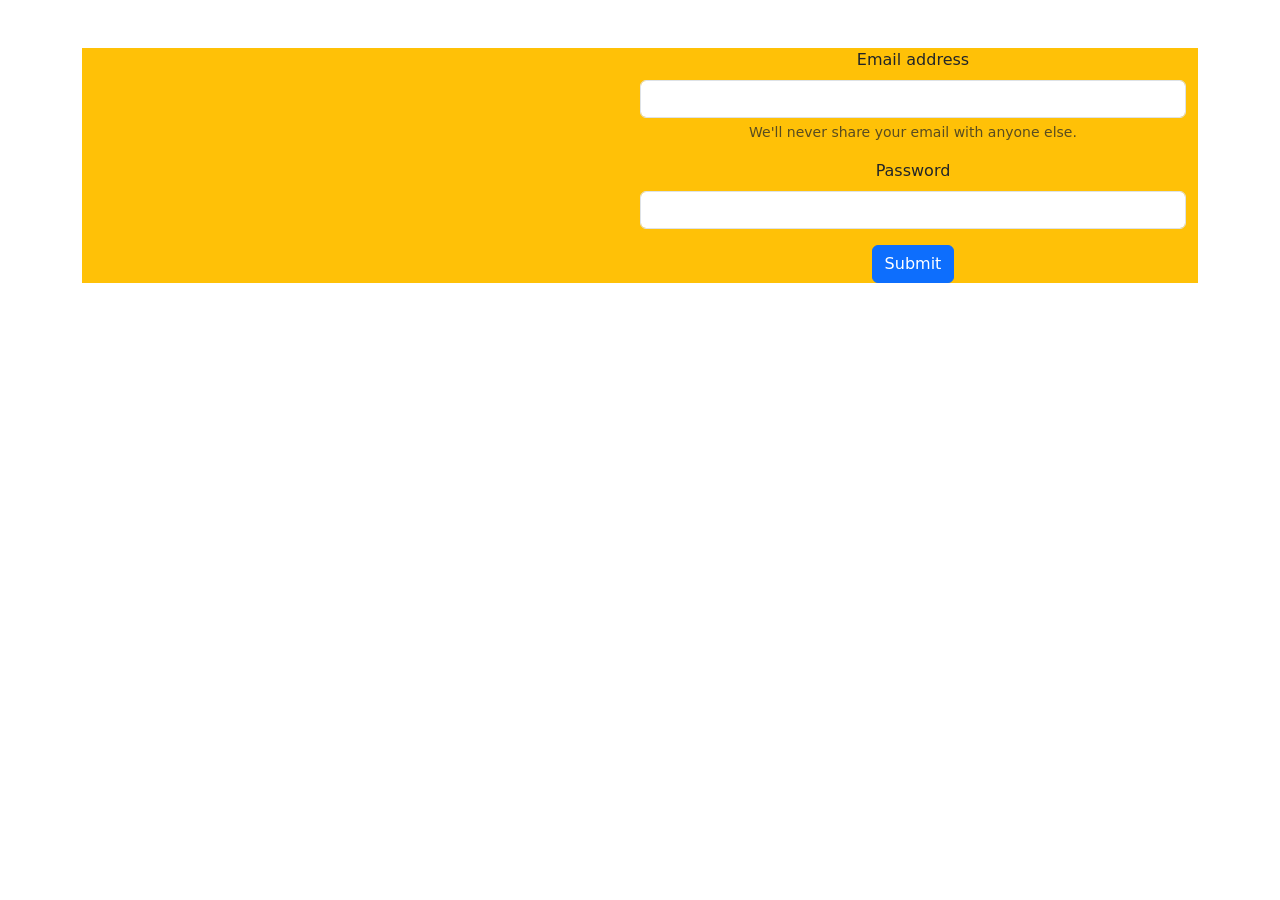
<file: Student_exams/Student_exams my pc/project-root/index.html>
<!DOCTYPE html>
<html lang="en">

<head>
          <meta charset="UTF-8">
          <meta name="viewport" content="width=device-width, initial-scale=1.0">
          <link href="https://cdn.jsdelivr.net/npm/bootstrap@5.3.2/dist/css/bootstrap.min.css" rel="stylesheet"
                    integrity="sha384-T3c6CoIi6uLrA9TneNEoa7RxnatzjcDSCmG1MXxSR1GAsXEV/Dwwykc2MPK8M2HN"
                    crossorigin="anonymous">
          <script src="https://cdn.jsdelivr.net/npm/bootstrap@5.3.2/dist/js/bootstrap.bundle.min.js"
                    integrity="sha384-C6RzsynM9kWDrMNeT87bh95OGNyZPhcTNXj1NW7RuBCsyN/o0jlpcV8Qyq46cDfL"
                    crossorigin="anonymous"></script>

          <title>User</title>
</head>

<body>
          <div class="container">
                    <div class="row">
                              <!-- <h1 class="display-5 text-center ">Welcome To You Computer Sikhe</h1> -->
                    </div>

                    <div class="container text-center">
                              <div class="row align-items-center mt-5">
                                        <div class="col bg-warning d-flex">
                                                 <!-- <button>Login</button>
                                                 <button>Registaration</button> -->
                                                 <div class="w-50">
                                               
                                                 </div>
                                                 <div class="w-50">
                                                  <form>
                                                            <div class="mb-3">
                                                              <label for="exampleInputEmail1" class="form-label">Email address</label>
                                                              <input type="email" class="form-control" id="exampleInputEmail1" aria-describedby="emailHelp">
                                                              <div id="emailHelp" class="form-text">We'll never share your email with anyone else.</div>
                                                            </div>
                                                            <div class="mb-3">
                                                              <label for="exampleInputPassword1" class="form-label">Password</label>
                                                              <input type="password" class="form-control" id="exampleInputPassword1">
                                                            </div>
                                        
                                                            <button type="submit" class="btn btn-primary">Submit</button>
                                                          </form>
                                                 </div>
                                        </div>
                              </div>
                    </div>

          </div>

</body>

</html>
</file>
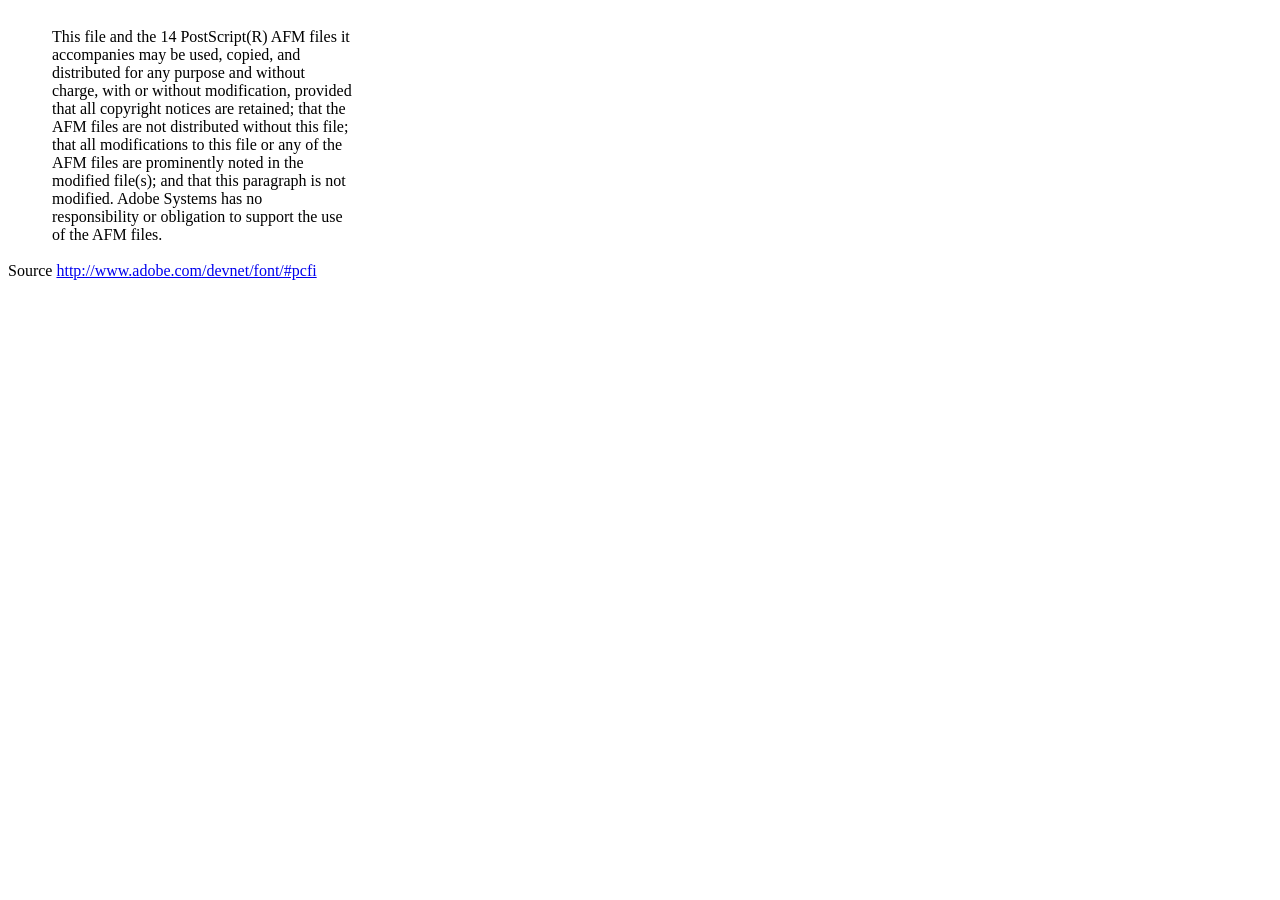
<file: dompdf/vendor/dompdf/dompdf/lib/fonts/mustRead.html>
<html>
	<head>
		<meta http-equiv="content-type" content="text/html;charset=iso-8859-1">
		<meta name="generator" content="Adobe GoLive 4">
		<title>Core 14 AFM Files - ReadMe</title>
	</head>
	<body bgcolor="white">
		<font color="white">or</font>
		<table border="0" cellpadding="0" cellspacing="2">
			<tr>
				<td width="40"></td>
				<td width="300">This file and the 14 PostScript(R) AFM files it accompanies may be used, copied, and distributed for any purpose and without charge, with or without modification, provided that all copyright notices are retained; that the AFM files are not distributed without this file; that all modifications to this file or any of the AFM files are prominently noted in the modified file(s); and that this paragraph is not modified. Adobe Systems has no responsibility or obligation to support the use of the AFM files. <font color="white">Col</font></td>
			</tr>
		</table>
		<p>Source <a href="http://www.adobe.com/devnet/font/#pcfi">http://www.adobe.com/devnet/font/#pcfi</a></p>
</body>
</html>
</file>
